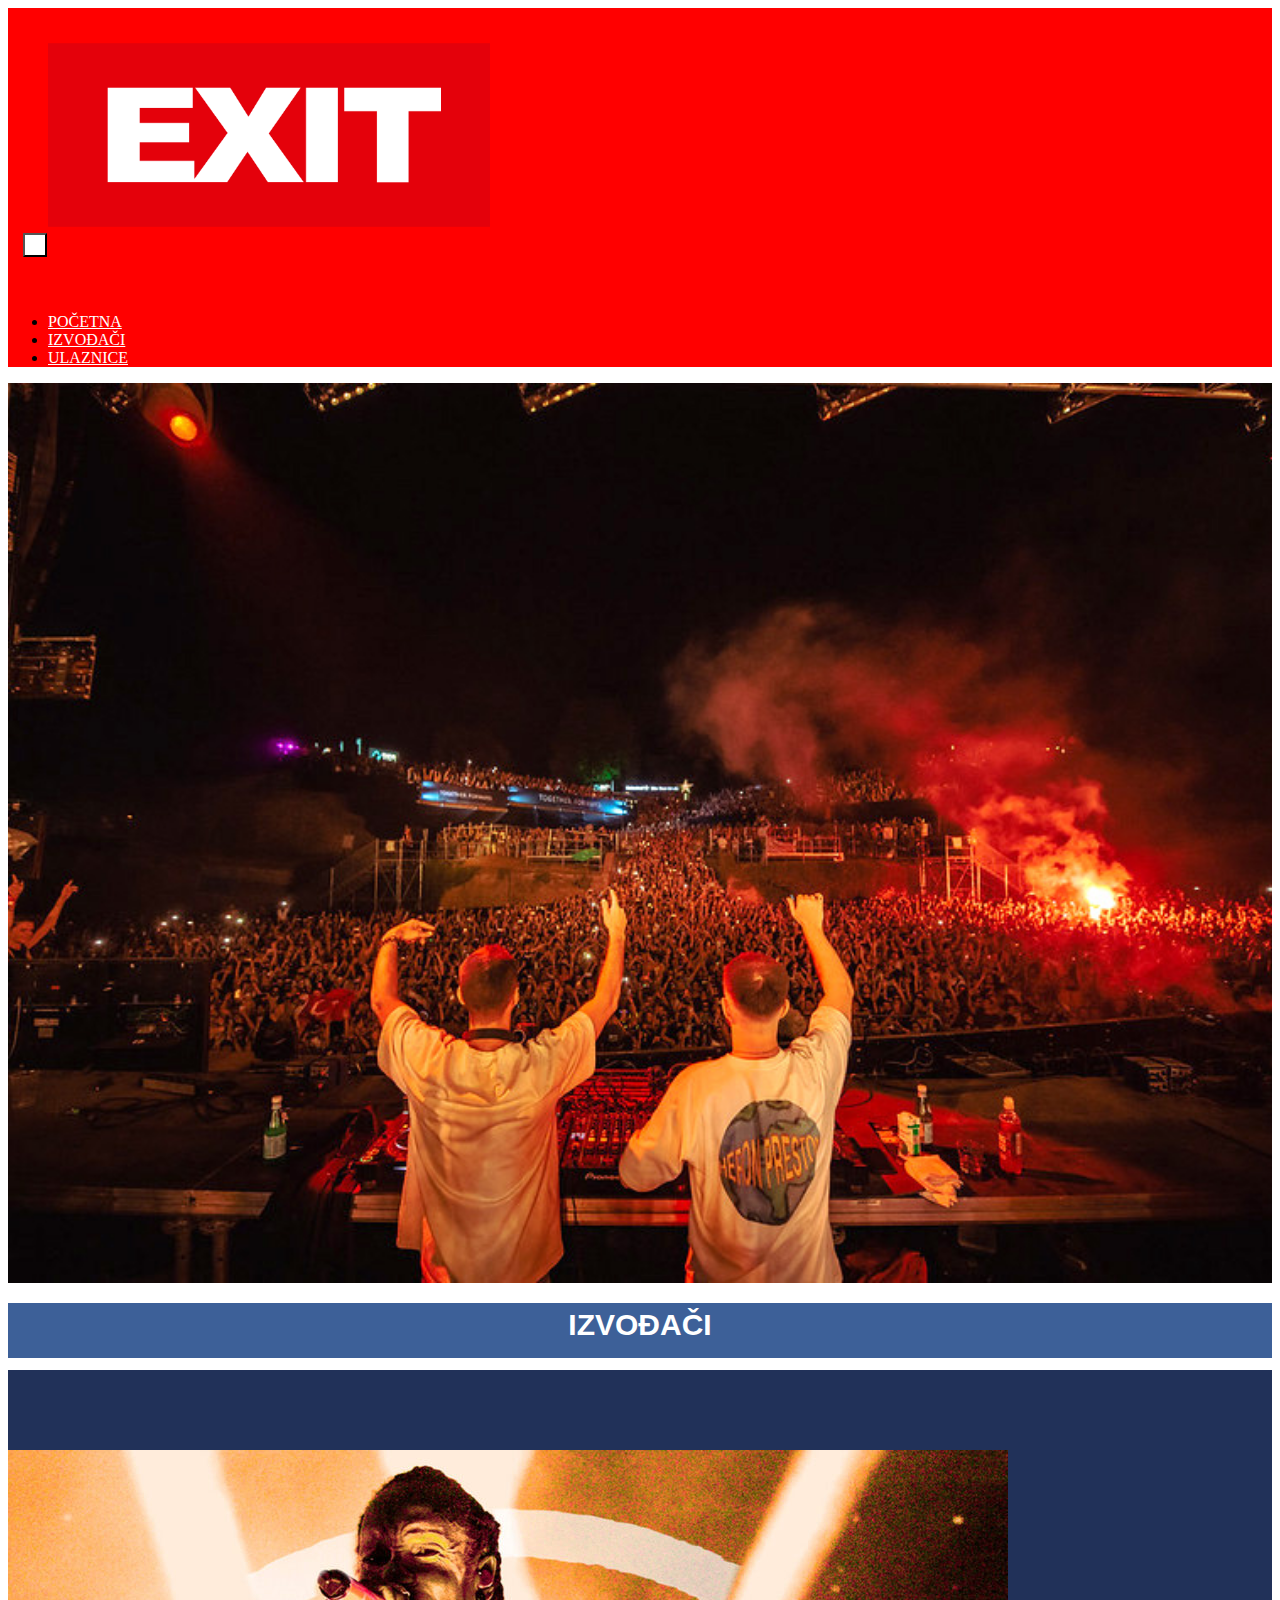
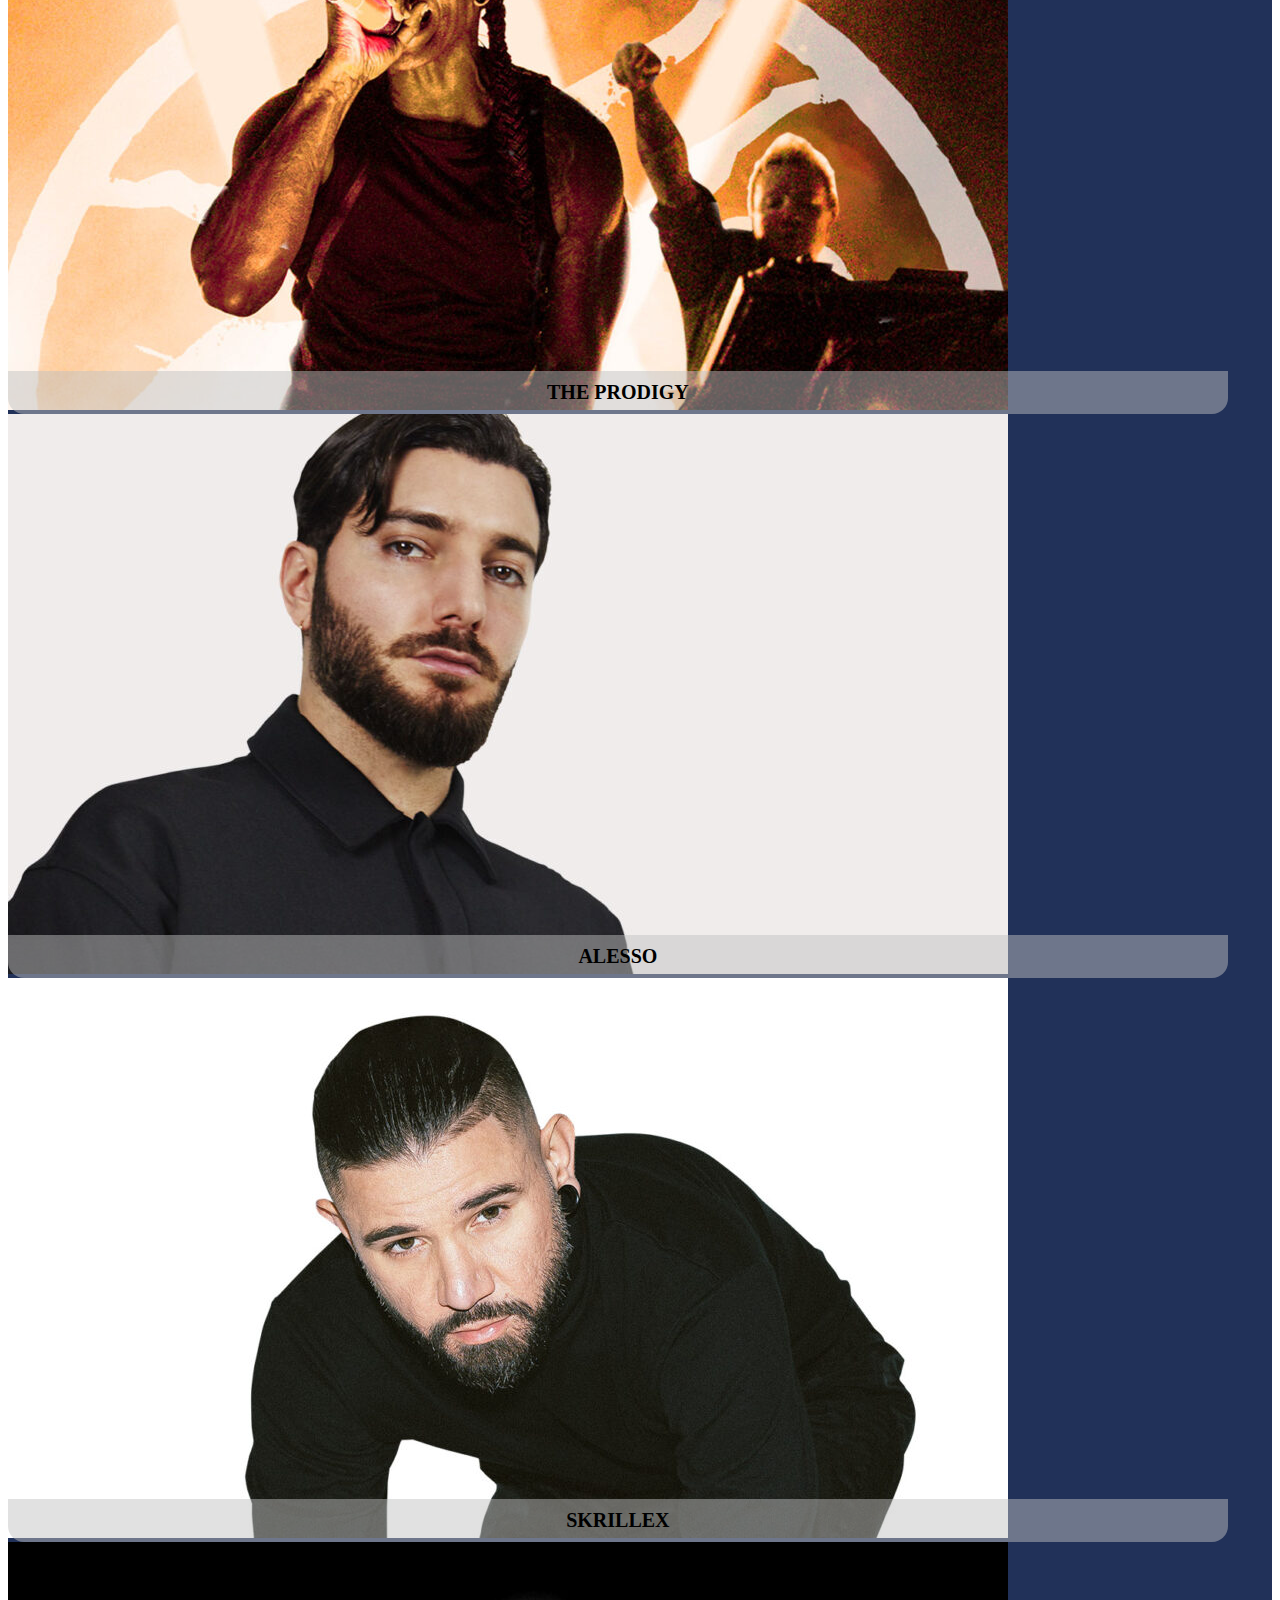
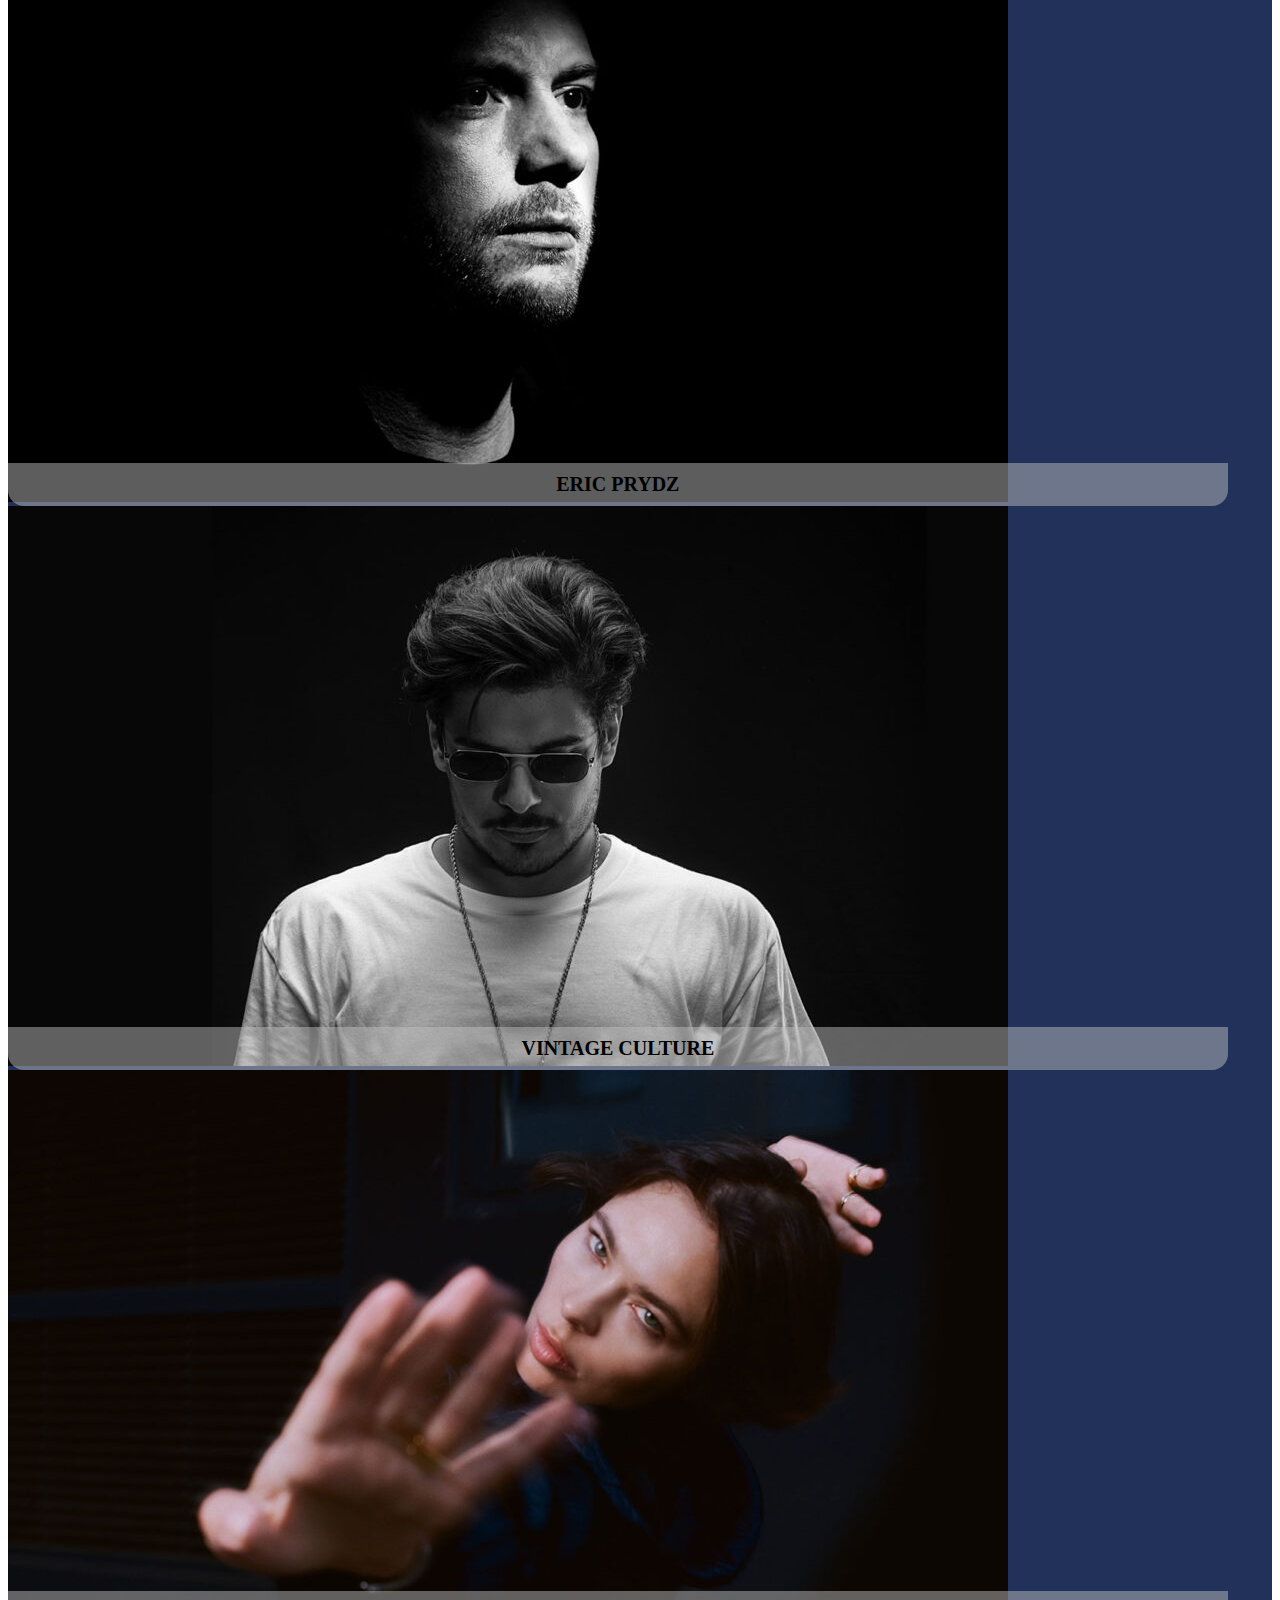
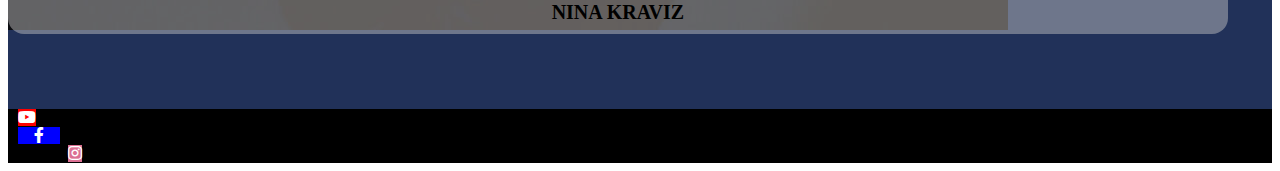
<file: izvodjaci.html>
<!DOCTYPE html>
<html lang="sr">
<head>
    <meta charset="utf-8">
    <meta name="viewport" content="width=device-width, initial-scale=1">
    <link href="https://cdn.jsdelivr.net/npm/bootstrap@5.3.2/dist/css/bootstrap.min.css" rel="stylesheet" integrity="sha384-T3c6CoIi6uLrA9TneNEoa7RxnatzjcDSCmG1MXxSR1GAsXEV/Dwwykc2MPK8M2HN" crossorigin="anonymous">
    <link rel="stylesheet" href="style.css">
    <link href="https://db.onlinewebfonts.com/c/6f99c824ca1981d3cf4b7bb6cfc2507b?family=ITC+Eras+Bold" rel="stylesheet"> 
    <link href="https://cdnjs.cloudflare.com/ajax/libs/font-awesome/5.15.4/css/all.min.css" rel="stylesheet">

    <title>Početna</title>
</head>
<body>

  <nav class="navbar navbar-expand-lg ">
    <div class="container-fluid align-items-center navbacground" id="navbacground">
      
      <div class="d-flex justify-content-center justify-content-xl-start">
        <img src="slike/logo.svg.png" id="logo" class="pt-xl-0">
      </div>
        <button class="navbar-toggler" type="button" data-bs-toggle="collapse" data-bs-target="#navbarNav" aria-controls="navbarNav" aria-expanded="false" aria-label="Toggle navigation">
            <span class="navbar-toggler-icon"></span>
        </button>

        <div class="collapse navbar-collapse" id="navbarNav">
            <ul class="navbar-nav">
                <li class="nav-item">
                    <a class="nav-link links"  href="index.html">POČETNA</a>
                </li>
                <li class="nav-item">
                    <a class="nav-link links" href="izvodjaci.html">IZVOĐAČI</a>
                </li>
                <li class="nav-item">
                    <a class="nav-link links" href="ulaznice.html">ULAZNICE</a>
                </li>
            </ul>
        </div>
    </div>
</nav>
<div class="container-fluid hero-artist"></div>

<div class="container-fluid" id="gallery"><h1>IZVOĐAČI</h1></div>

<div class="container-fluid gallery-section">
    <div class="container picture artist">
      <div class="row g-3">
        <div class="col-lg-4 col-md-6 position-relative">
          <img src="slike/The-Prodigy.jpg" class="img-fluid rounded-4">
          <div class="overlay-text">THE PRODIGY</div>
        </div>
        <div class="col-lg-4 col-md-6 position-relative">
          <img src="slike/Alesso2.jpg" class="img-fluid rounded-4">
          <div class="overlay-text">ALESSO</div>
        </div>
        <div class="col-lg-4 col-md-6 position-relative">
          <img src="slike/klot_Skrillex 3.jpg" class="img-fluid rounded-4">
          <div class="overlay-text">SKRILLEX</div>
        </div>
        <div class="col-lg-4 col-md-6 position-relative">
          <img src="slike/Eric-Prydz 4.jpg" class="img-fluid rounded-4">
          <div class="overlay-text">ERIC PRYDZ</div>
        </div>
        <div class="col-lg-4 col-md-6 position-relative">
          <img src="slike/Vintage-Culture 6.jpg" class="img-fluid rounded-4">
          <div class="overlay-text">VINTAGE CULTURE</div>
        </div>
        <div class="col-lg-4 col-md-6 position-relative">
          <img src="slike/Nina-Kraviz 5.jpg" class="img-fluid rounded-4">
          <div class="overlay-text">NINA KRAVIZ</div>
        </div>
      </div>
    </div>
  </div>
  
  <footer class="container-fluid">
    <div class="row justify-content-center">
      <div class="col-auto">
        <a class="btn btn-social-icon btn-youtube" href="https://www.youtube.com/@exitfestival" role="button"><i class="fab fa-youtube fs-3" ></i></a>
      </div>
      <div class="col-auto">
        <a class="btn btn-social-icon btn-facebook" href="http://skr.rs/zmJf" role="button"><i class="fab fa-facebook-f fs-3" ></i></a>
      </div>
      <div class="col-auto">
        <a class="btn btn-social-icon btn-instagram" href="http://skr.rs/zmJG" role="button"><i class="fab fa-instagram fs-3"></i></a>
      </div>
    </div>
  </footer>
  <script src="https://cdn.jsdelivr.net/npm/bootstrap@5.3.2/dist/js/bootstrap.bundle.min.js" integrity="sha384-C6RzsynM9kWDrMNeT87bh95OGNyZPhcTNXj1NW7RuBCsyN/o0jlpcV8Qyq46cDfL" crossorigin="anonymous"></script>
</body>
</html>
</file>
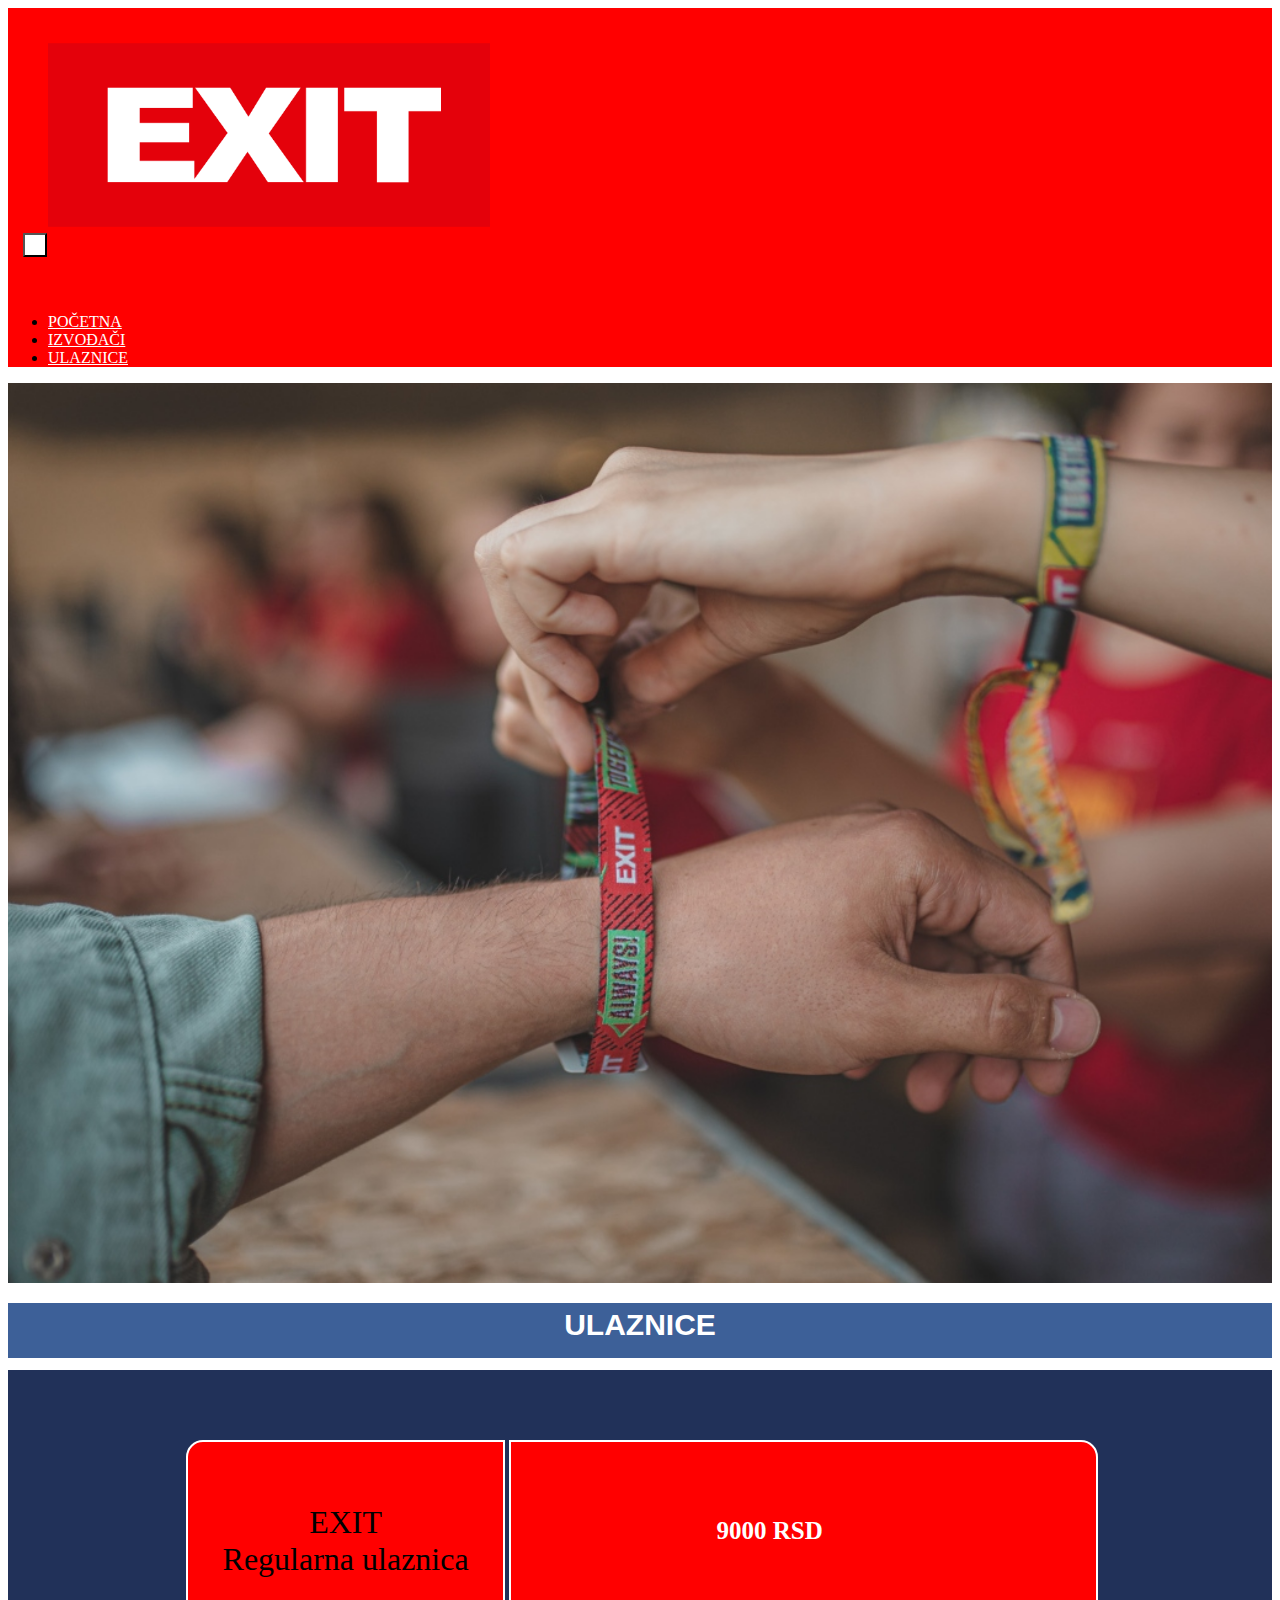
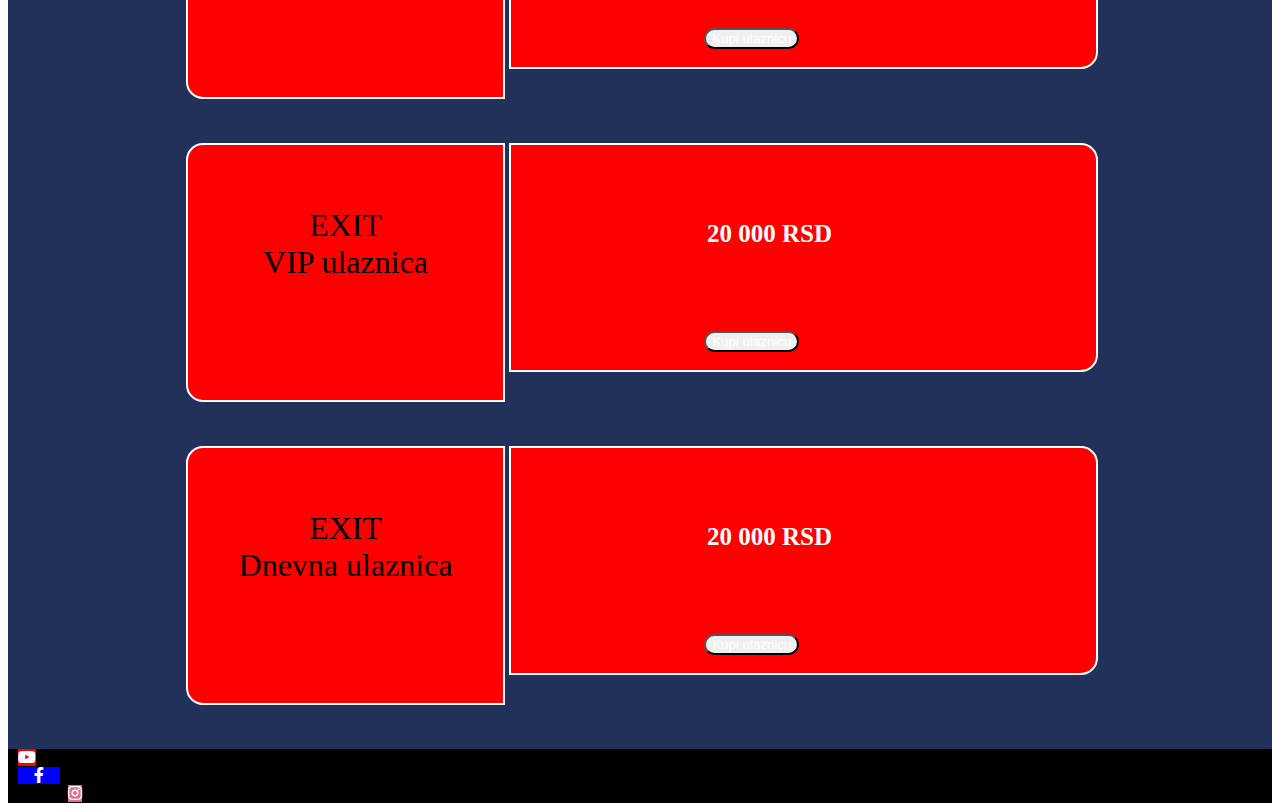
<file: ulaznice.html>
<!DOCTYPE html>
<html lang="sr">
<head>
    <meta charset="utf-8">
    <meta name="viewport" content="width=device-width, initial-scale=1">
    <link href="https://cdn.jsdelivr.net/npm/bootstrap@5.3.2/dist/css/bootstrap.min.css" rel="stylesheet" integrity="sha384-T3c6CoIi6uLrA9TneNEoa7RxnatzjcDSCmG1MXxSR1GAsXEV/Dwwykc2MPK8M2HN" crossorigin="anonymous">
    <link rel="stylesheet" href="style.css">
    <link href="https://db.onlinewebfonts.com/c/6f99c824ca1981d3cf4b7bb6cfc2507b?family=ITC+Eras+Bold" rel="stylesheet"> 
    <link href="https://cdnjs.cloudflare.com/ajax/libs/font-awesome/5.15.4/css/all.min.css" rel="stylesheet">
    <title>Ulaznice</title>
</head>
<body>
  <nav class="navbar navbar-expand-lg ">
    <div class="container-fluid align-items-center navbacground" id="navbacground">
      
      <div class="d-flex justify-content-center justify-content-xl-start">
        <img src="slike/logo.svg.png" id="logo" class="pt-xl-0">
      </div>
        <button class="navbar-toggler" type="button" data-bs-toggle="collapse" data-bs-target="#navbarNav" aria-controls="navbarNav" aria-expanded="false" aria-label="Toggle navigation">
            <span class="navbar-toggler-icon"></span>
        </button>

        <div class="collapse navbar-collapse" id="navbarNav">
            <ul class="navbar-nav">
                <li class="nav-item">
                    <a class="nav-link links" href="index.html">POČETNA</a>
                </li>
                <li class="nav-item">
                    <a class="nav-link links" href="izvodjaci.html">IZVOĐAČI</a>
                </li>
                <li class="nav-item">
                    <a class="nav-link links" href="ulaznice.html">ULAZNICE</a>
                </li>
            </ul>
        </div>
    </div>
</nav>

<div class="container-fluid hero-ticket"></div>

<div class="container-fluid" id="gallery"><h1>ULAZNICE</h1></div>
  <div class="container-fluid ticket-section">
    <div class="container pt-5 pb-5">
        <div class="row">
            <div class="col-lg-12 col-md-4 col-sm-12">
                <div class="ticket text-white ">
                    <p>EXIT <br> Regularna ulaznica</p>
                </div>
                <div class="info">
                    <p>9000 RSD</p>
                    <button class="btn btn-dark">Kupi ulaznicu</button>
                </div>
            </div>
            <div class="col-lg-12 col-md-4 col-sm-12">
                <div class="ticket text-white ">
                    <p>EXIT <br>VIP ulaznica</p>
                </div>
                <div class="info">
                    <p>20 000 RSD</p>
                    <button class="btn btn-dark">Kupi ulaznicu</button>
                </div>
            </div>
            <div class="col-lg-12 col-md-4 col-sm-12">
                <div class="ticket text-white ">
                    <p>EXIT <br> Dnevna ulaznica</p>
                </div>
                <div class="info">
                    <p>20 000 RSD</p>
                    <button class="btn btn-dark">Kupi ulaznicu</button>
                </div>
            </div>
        </div>
    </div>
</div>
    
<footer class="container-fluid">
    <div class="row justify-content-center">
      <div class="col-auto">
        <a class="btn btn-social-icon btn-youtube" href="https://www.youtube.com/@exitfestival" role="button"><i class="fab fa-youtube fs-3" ></i></a>
      </div>
      <div class="col-auto">
        <a class="btn btn-social-icon btn-facebook" href="http://skr.rs/zmJf" role="button"><i class="fab fa-facebook-f fs-3" ></i></a>
      </div>
      <div class="col-auto">
        <a class="btn btn-social-icon btn-instagram" href="http://skr.rs/zmJG" role="button"><i class="fab fa-instagram fs-3"></i></a>
      </div>
    </div>
  </footer>
  <script src="https://cdn.jsdelivr.net/npm/bootstrap@5.3.2/dist/js/bootstrap.bundle.min.js" integrity="sha384-C6RzsynM9kWDrMNeT87bh95OGNyZPhcTNXj1NW7RuBCsyN/o0jlpcV8Qyq46cDfL" crossorigin="anonymous"></script>
</body>
</html>
</file>
<file: style.css>
body {
    font-family: 'ITC Eras Bold','Lucida Sans Regular';  
}
nav.navbar {
    padding: 0;
    margin: 0;
}
.navbar-toggler{
    margin-bottom: 40px;
    margin-left: 15px;
    padding: 10px;
    background-color: #fff;
    color: #fff;
}
#navbacground{
    background-color: red;
}
 #logo {
    height: 33%;
    width: 35%; 
    padding-top: 35px;
    padding-left: 40px; 
}
.navbar-nav a {
    margin-right: 190px;
    color: #fff;   
}
.nav-item{
    padding-right: 200px;
}
.jumbotron {
    background-image: url('slike/pozadinanaslovna.jpg');
    background-size: cover;
    background-position: center;
    color: #ffffff;
    height: 100vh;
    display: flex;
    justify-content: center; 
    align-items: center;
}   
.aboutfestival {
    text-align: center;  
}
.aboutfestival h1 {
    padding-top: 200px;
    font-size: 60pt;
    font-weight: bold;
    letter-spacing: 4px;
}
.aboutfestival p {
    font-size: 24pt;
}
#herobtn
  {
    align-items:center;
    justify-content:center;
  }
#gallery{
    background-color: #3d6098;
    text-align: center;
}
#gallery h1 {
    padding-top: 5px;
    padding-bottom: 0px;
    color: #fff;
    font-size: 30px;
    font-family: Arial Rounded MT Bold,Helvetica Rounded,Arial,sans-serif; 
    height: 50px;
}
.gallery-section{
    margin-top: -8px;
    background-color: #213159 ; 
   
    margin-bottom: -20px;
  }
.picture{
    padding-top: 80px;
}  
.picturesbtn{
    justify-content:center; 
    align-items:center;
    margin-top: 60px;
    padding-bottom: 50px;
}
.picturesbtn a{
    background-color: #3d6098;
    border: solid #3d6098 ;  
    color: #fff;   
}
.btn-social-icon {
    margin: 10px;
}
.btn-facebook{
    color: white;
    background-color: blue;
    padding-left: 16px;
    padding-right: 16px;
}
.btn-instagram{
    margin-left: 60px;
    background-color: palevioletred;
    color: #fff;
}
.btn-youtube{
    background-color: red;
    color: #fff;
    margin-right: 50px;
}
footer{
    background-color: black;
    margin-top: 20px;
}
.hero-artist
{
    background-image: url('slike/IZVODJACI.jpg');
    height: 100vh;
    background-size: cover;
    background-position: center;
}
.position-relative {
    position: relative;
  }
.overlay-text {
    text-align: center;
    position: absolute;
    bottom: 0;
    width: 96.5%;
    background-color: rgba(192, 192, 192, 0.482); 
    color: black;
    font-weight: bold;
    font-size: 20px;
    padding: 10px;
    box-sizing: border-box; 
    border-radius: 0 0 16px 16px; 
  }
.artist{
    padding-bottom: 75px;
  }
.hero-ticket
  {
      background-image: url('slike/ULAZNICE.jpg');
      height: 100vh;
      background-size: cover;
      background-position: center;
  }
.ticket-section{
    padding-left: 30px;
    margin-top: -8px;
    background-color: #213159 ; 
    margin-bottom: -20px;
  }
.ticket{
    height: 30%;
    width: 23vh;
    background-color: red;
    border: 1px solid white;
    border-radius: 17px 17px 0 0;
    padding-top: 10px;
} 
.ticket p {
text-align: center;
font-size: 35px;
}
.info {
    height: 45vh;
    width: 23vh;
    border: 2px solid white;
    background-color: red;
    border-radius: 0 0 17px 17px; 
    margin-bottom: 6%;
}
.info p {
    padding-top: 50px;
    text-align: center;
    color: #fff;
    font-size: 30px;
    font-weight: bold;
}
.btn-dark{
    color: white;
    border-radius: 20px;
    margin-top: 70%;
    margin-left: 20%; 
}
@media screen and (min-width: 1020px) and (min-device-width: 1020px) {
    .ticket-section{
        padding-top: 70px;   
    }
    .ticket,.info {
        display: inline-block;
        vertical-align: top;   
    }
    .ticket {
        height: 25vh;
        width: 35vh;
        border: 2px solid white;
        border-radius: 17px 0 0 17px;
        margin-left: 12%; 
        padding-top: 30px;
    }
    .ticket p {
        text-align: center;
        font-size: 32px;  
    }
    .info {
        height: 25vh;
        width: 65vh;
        border-radius: 0 17px 17px 0;
        margin-right: 13%; 
    }
    .info p {
        text-align: center;
        color: #fff;
        font-size: 25px;
        font-weight: bold;
        padding-right: 68px;
    }
    .btn-dark {
        display: inline-block;
        color: white;
        border-radius: 20px;
        margin-top: 10%;
        margin-left: 33%; 
    }
}
@media (max-width: 767px) {

    .aboutfestival h1{
        font-size: 40pt;
    }
    .aboutfestival p{
        font-size: 23pt;
    }
    .ticket-section {
        padding-top: 8%;
        padding-right: 30px;
    }
    .ticket, .info {
        width: 100%;
    }
    .info{
        margin-bottom: 20%;
    }
    .btn-dark {
        margin-left: 30%;
        margin-top: 45%;
    }
  }
</file>
